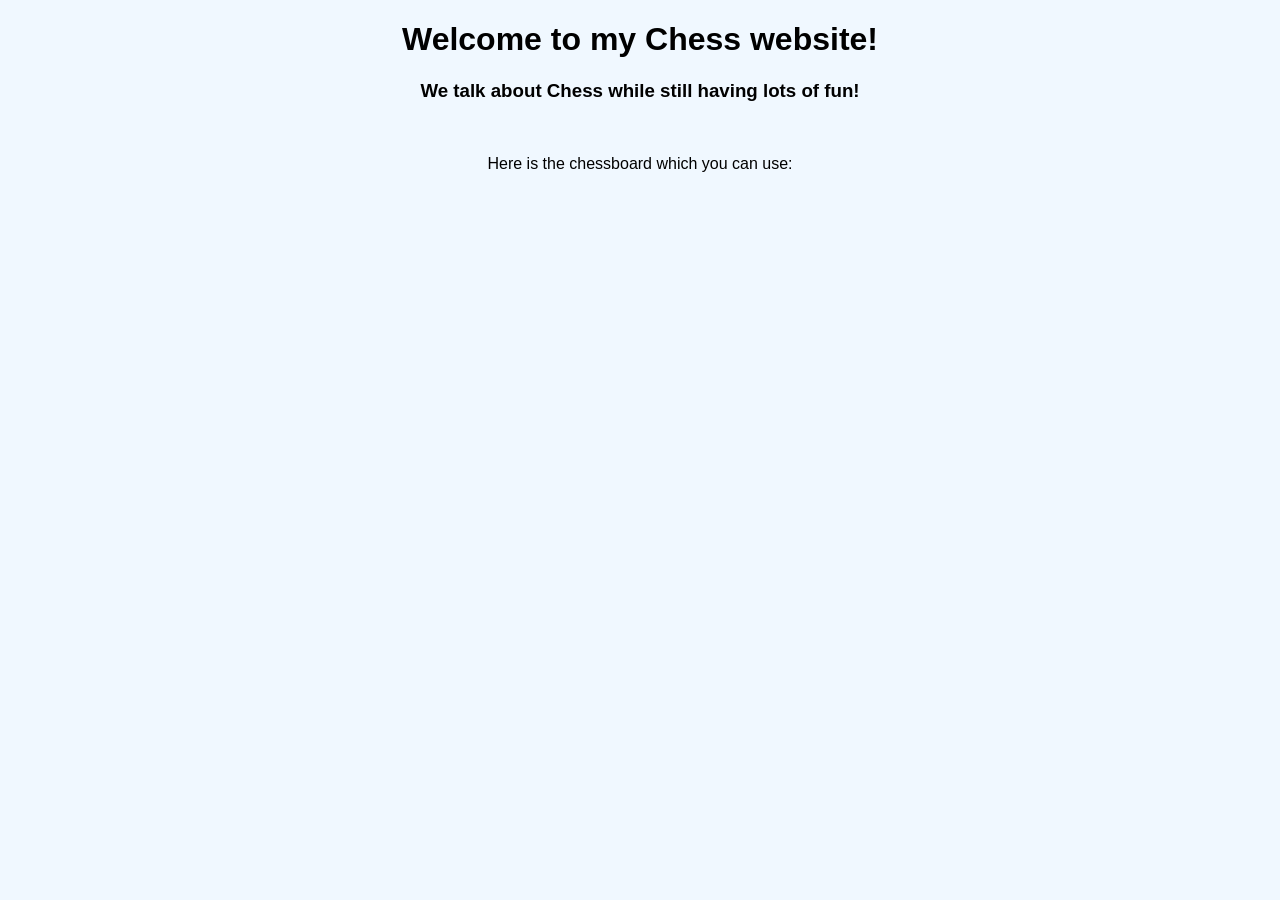
<file: index.html>
<!DOCTYPE html>
<html lang="en">
<head>
    <meta charset="UTF-8">
    <meta name="viewport" content="width=device-width, initial-scale=1.0">
    <link rel="stylesheet" href="style.css">
    <link rel="shortcut icon" href="favicon.ico" type="image/x-icon">
    <title>Everything Chess</title>
    <script>if (window.location.href.includes('index.html')) window.open(".", "_self");</script>
</head>
<body>
    <h1>Welcome to my Chess website!</h1>
    <h3>We talk about Chess while still having lots of fun!</h3>

    <br>
    <p style="top: 5pc;">Here is the chessboard which you can use:</p>
    <iframe src="https://lichess.org/embed/analysis" style="width: 50%; aspect-ratio: 4/3;" frameborder="0"></iframe>
</body>
</html>
</file>
<file: style.css>
* {
    font-family: sans-serif;
    text-align: center;
}

body {
    background-color: aliceblue;
}

a {
    color: rgb(0, 0, 228);
}

iframe {
    border-radius: 12px;
    aspect-ratio: 30 / 11;
}
</file>
